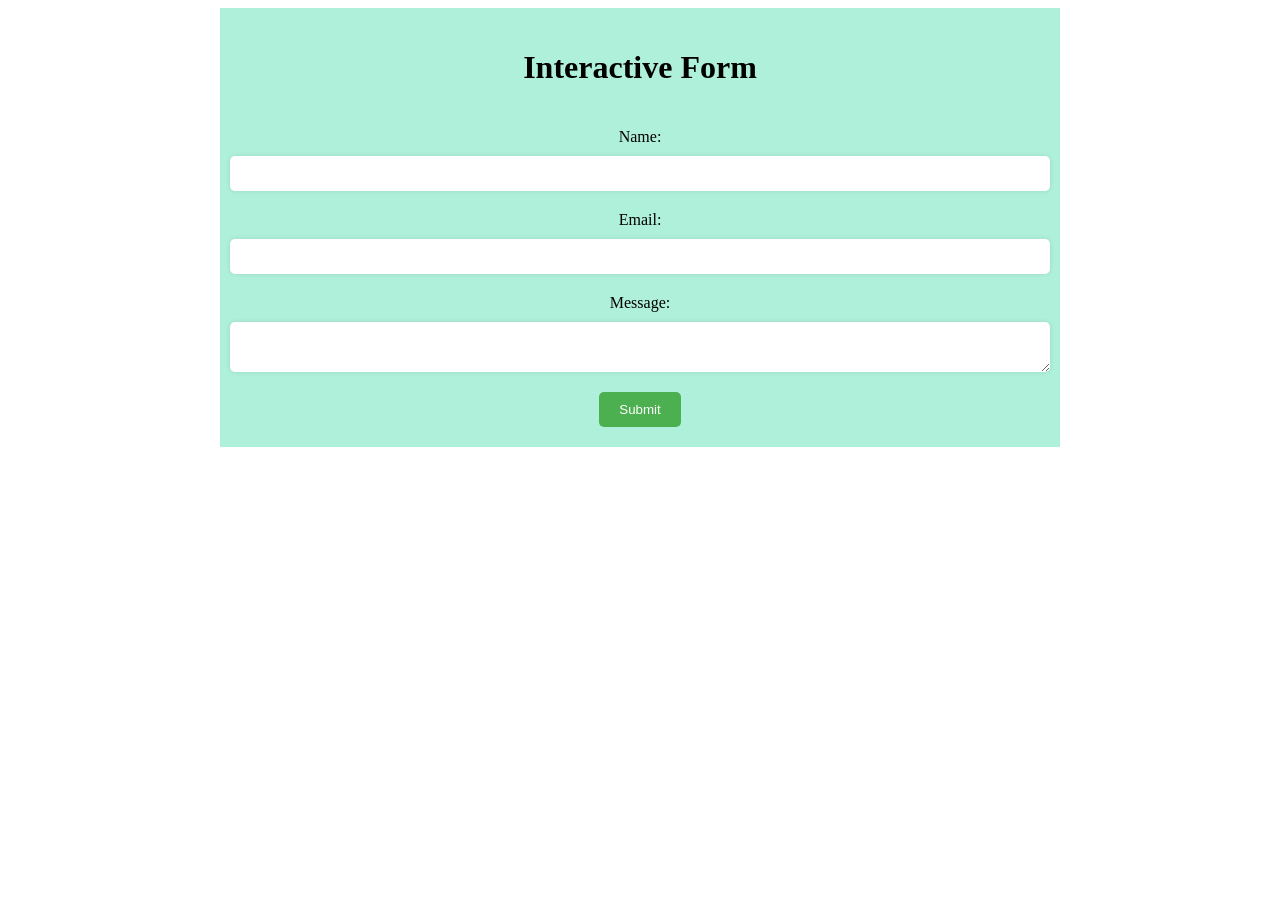
<file: index.html>
<!DOCTYPE html>
<html>
<head>
	<title>Interactive Form</title>
	<link rel="stylesheet" type="text/css" href="style.css">
</head>
<body>
	<div class="container">
		<h1>Interactive Form</h1>
		<form>
			<label for="name">Name:</label>
			<input type="text" id="name" name="name" required>

			<label for="email">Email:</label>
			<input type="email" id="email" name="email" required>

			<label for="message">Message:</label>
			<textarea id="message" name="message" required></textarea>

			<button type="submit" id="submitBtn">Submit</button>
		</form>
	</div>

	<script src="script.js"></script>
</body>
</html>
</file>
<file: style.css>
.container {
    background-color: rgb(175, 240, 219);
	max-width: 800px;
	margin: 0 auto;
	padding: 20px;
	text-align: center;
}

form {
	display: flex;
	flex-direction: column;
	align-items: center;
}

label {
	margin-top: 20px;
}

input[type="text"], input[type="email"], textarea {
	width: 100%;
	padding: 10px;
	margin-top: 10px;
	border: none;
	border-radius: 5px;
	box-shadow: 0px 0px 5px rgba(0,0,0,0.1);
}

button[type="submit"] {
	background-color: #4CAF50;
	color: #fff;
	padding: 10px 20px;
	margin-top: 20px;
	border: none;
	border-radius: 5px;
	cursor: pointer;
}
</file>
